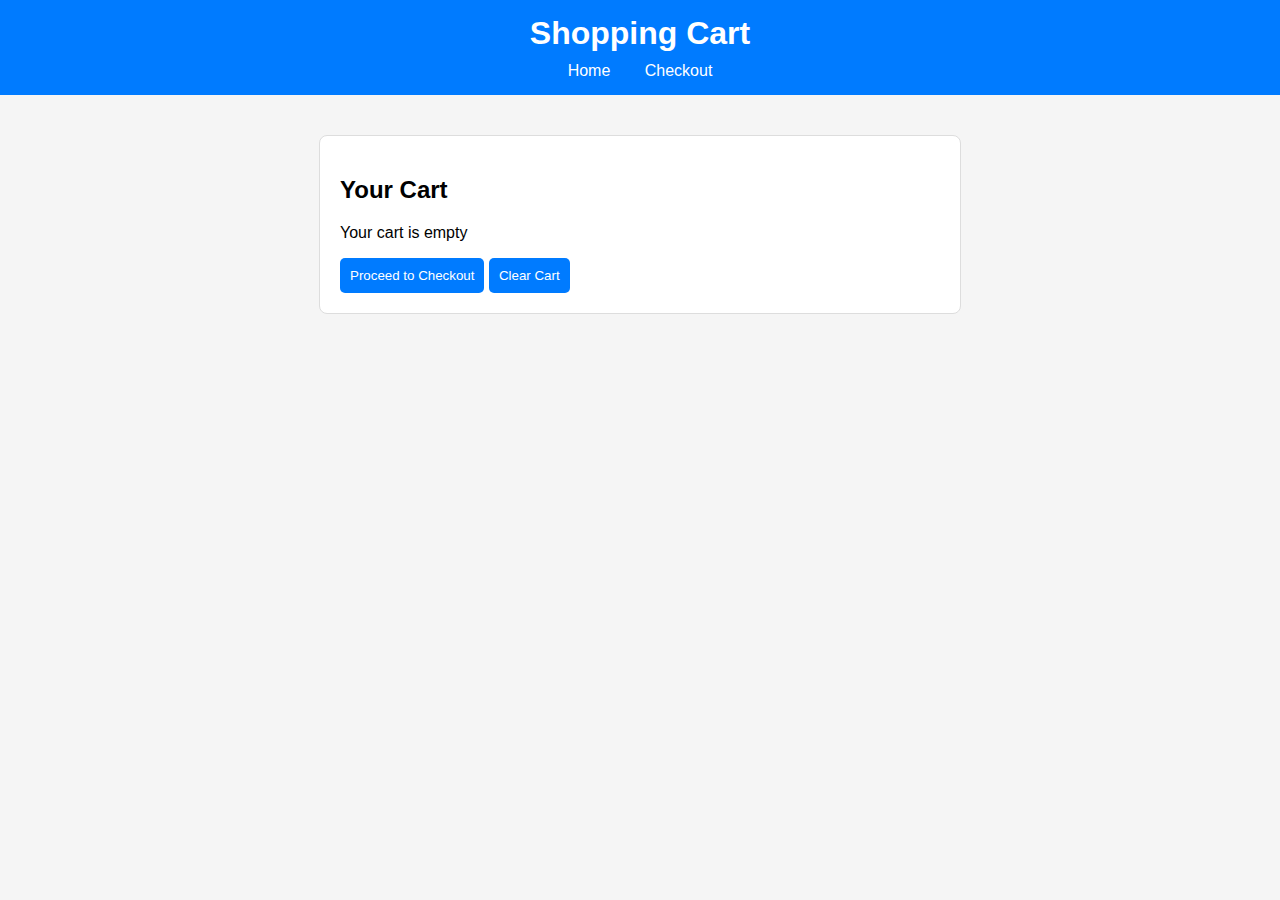
<file: AI/cart.html>
<!DOCTYPE html>
<html lang="en">
<head>
    <meta charset="UTF-8">
    <meta name="viewport" content="width=device-width, initial-scale=1.0">
    <title>Shopping Cart</title>
    <link rel="stylesheet" href="styles.css">
</head>
<body>
    <header>
        <h1>Shopping Cart</h1>
        <nav>
            <a href="index.html">Home</a>
            <a href="checkout.html">Checkout</a>
        </nav>
    </header>
    <main>
        <section id="cart-container">
            <h2>Your Cart</h2>
            <ul id="cart-items"></ul>
            <button id="checkout-button">Proceed to Checkout</button>
            <button id="clear-cart-button">Clear Cart</button>
        </section>
    </main>
    <script src="cart.js"></script>
</body>
</html>
</file>
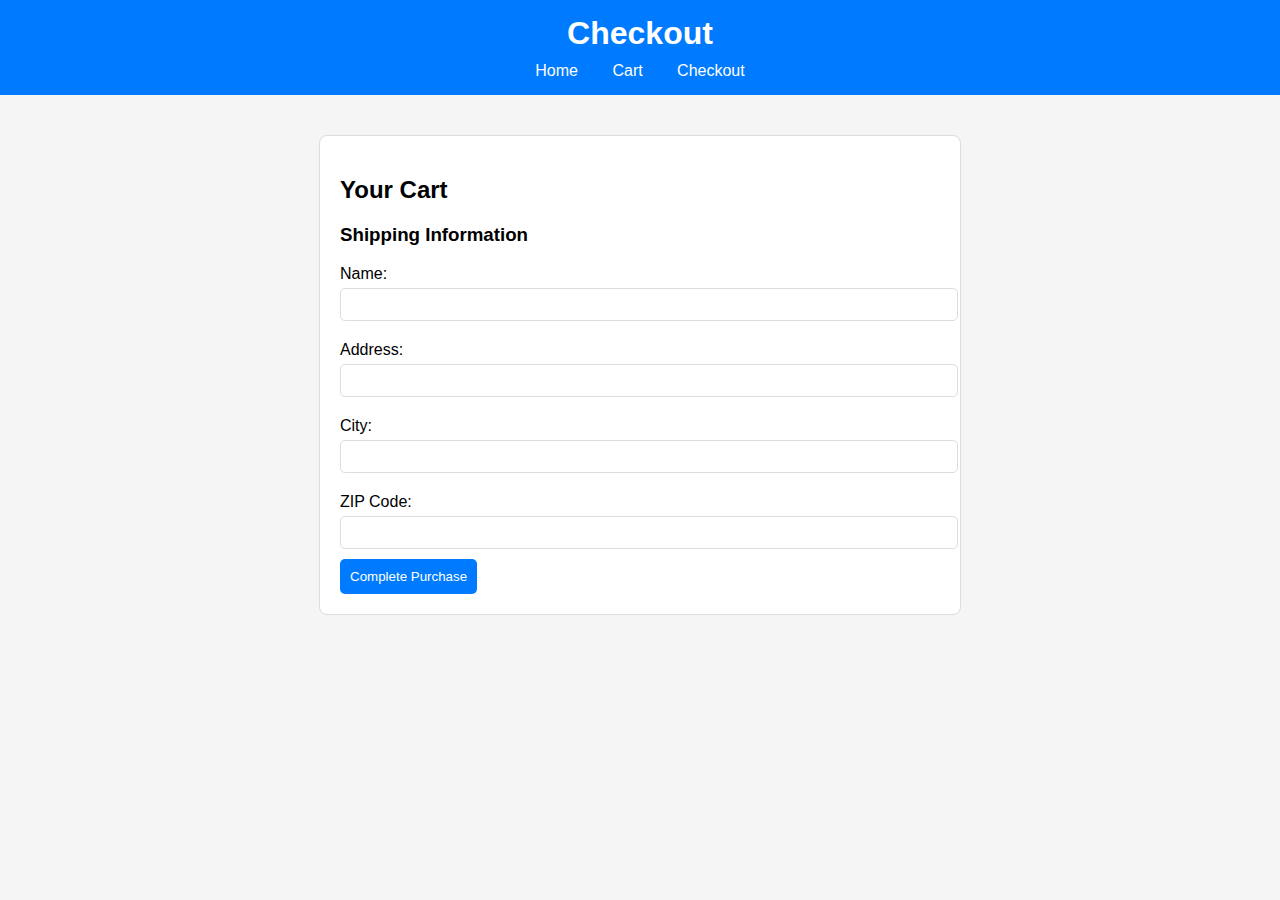
<file: AI/checkout.html>
<!DOCTYPE html>
<html lang="en">
<head>
    <meta charset="UTF-8">
    <meta name="viewport" content="width=device-width, initial-scale=1.0">
    <title>Checkout</title>
    <link rel="stylesheet" href="styles.css">
</head>
<body>
    <header>
        <h1>Checkout</h1>
        <nav>
            <a href="index.html">Home</a>
            <a href="cart.html">Cart</a>
            <a href="checkout.html">Checkout</a>
        </nav>
    </header>
    <main>
        <section id="checkout-container">
            <h2>Your Cart</h2>
            <ul id="checkout-items"></ul>
            <form id="checkout-form">
                <h3>Shipping Information</h3>
                <label for="name">Name:</label>
                <input type="text" id="name" name="name" required>
                <label for="address">Address:</label>
                <input type="text" id="address" name="address" required>
                <label for="city">City:</label>
                <input type="text" id="city" name="city" required>
                <label for="zip">ZIP Code:</label>
                <input type="text" id="zip" name="zip" required>
                <button type="submit">Complete Purchase</button>
            </form>
        </section>
    </main>
    <script src="checkout.js"></script>
</body>
</html>
</file>
<file: AI/styles.css>
body {
    font-family: Arial, sans-serif;
    background-color: #f5f5f5;
    margin: 0;
    padding: 0;
    transition: background-color 0.3s ease;
}

header {
    background-color: #007bff;
    color: #fff;
    padding: 15px;
    text-align: center;
    transition: background-color 0.3s ease;
}

header h1 {
    margin: 0;
    font-size: 2em;
}

nav {
    margin-top: 10px;
}

nav a, #cart-button {
    color: #fff;
    text-decoration: none;
    margin: 0 15px;
    cursor: pointer;
    transition: color 0.3s ease;
}

nav a:hover {
    color: #f0f0f0;
    text-decoration: underline;
}

#cart-button {
    background-color: #007bff;
    border: none;
    padding: 10px;
    border-radius: 5px;
}

#cart-button:hover {
    background-color: #0056b3;
}

main {
    padding: 20px;
    transition: padding 0.3s ease;
}

.product-grid {
    display: grid;
    grid-template-columns: repeat(auto-fill, minmax(200px, 1fr));
    gap: 20px;
    transition: grid-template-columns 0.3s ease;
}

.product {
    background-color: #fff;
    border: 1px solid #ddd;
    border-radius: 8px;
    padding: 15px;
    text-align: center;
    transition: transform 0.3s ease, box-shadow 0.3s ease;
}

.product img {
    max-width: 100%;
    height: auto;
    border-radius: 8px;
}

.product h2 {
    font-size: 1.2em;
    margin: 10px 0;
}

.product p {
    font-size: 1.1em;
    margin: 10px 0;
}

.product button {
    background-color: #007bff;
    border: none;
    color: #fff;
    padding: 10px;
    cursor: pointer;
    border-radius: 5px;
    transition: background-color 0.3s ease;
}

.product button:hover {
    background-color: #0056b3;
}

.product:hover {
    transform: scale(1.05);
    box-shadow: 0 4px 8px rgba(0, 0, 0, 0.1);
}

#cart-container, #checkout-container {
    background-color: #fff;
    border: 1px solid #ddd;
    border-radius: 8px;
    padding: 20px;
    margin: 20px auto;
    max-width: 600px;
}

#cart-items, #checkout-items {
    list-style: none;
    padding: 0;
}

#cart-items li, #checkout-items li {
    border-bottom: 1px solid #ddd;
    padding: 10px 0;
}

button {
    background-color: #007bff;
    color: #fff;
    border: none;
    padding: 10px;
    cursor: pointer;
    border-radius: 5px;
    transition: background-color 0.3s ease;
}

button:hover {
    background-color: #0056b3;
}

form label {
    display: block;
    margin: 10px 0 5px;
}

form input {
    width: 100%;
    padding: 8px;
    margin-bottom: 10px;
    border: 1px solid #ddd;
    border-radius: 5px;
}
</file>
